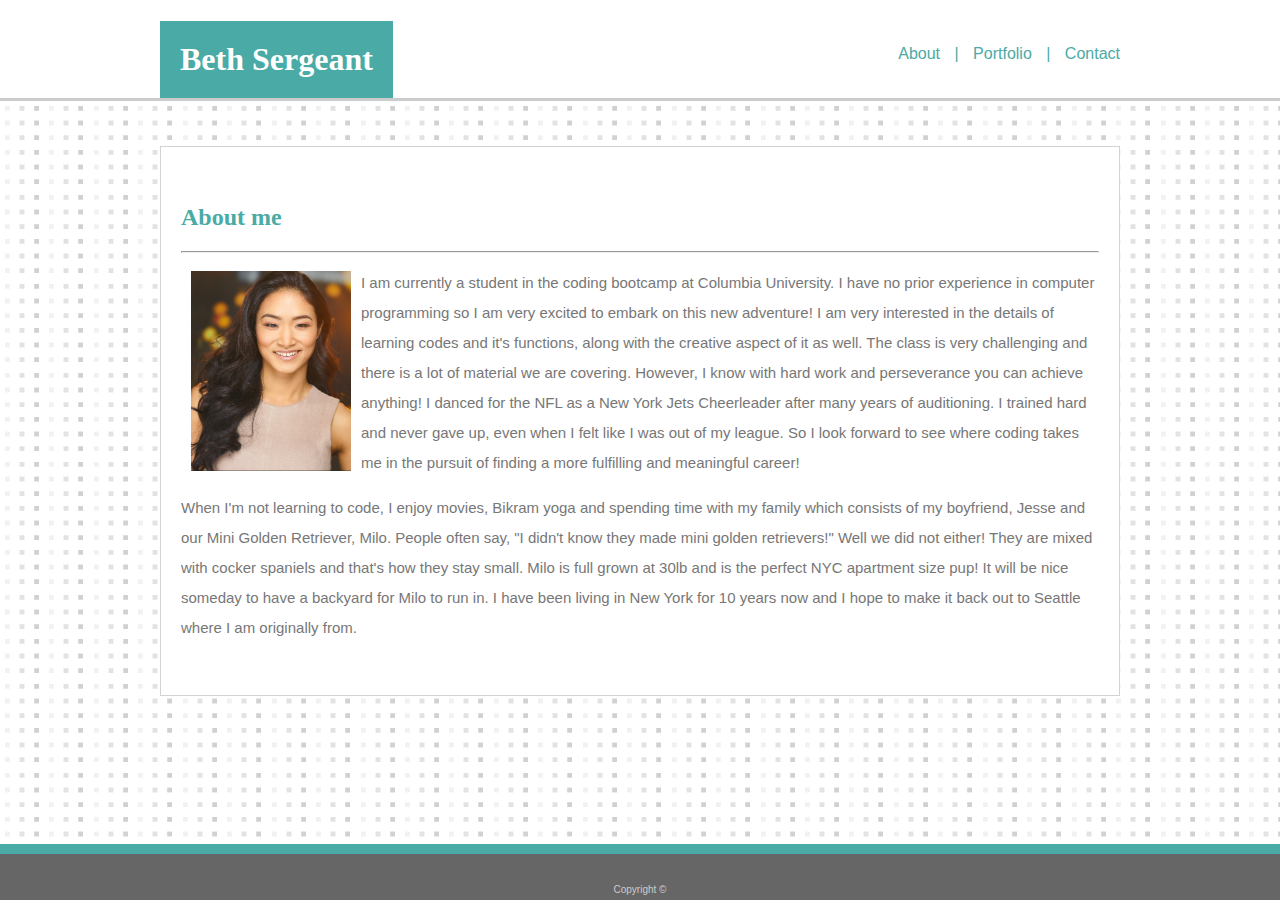
<file: index.html>
<!DOCTYPE html>
<html lang="en-us">

    <head>
        <meta charset="UTF-8">
        <title>Basic-Portfolio</title>
        <link rel="stylesheet" href="styleit.css">
    </head>

    <body>

            <h1 id="h1home">Beth Sergeant</h1>
            
            <nav id="homenav">
            
                   <a href="index.html">About | </a>
                   <a href="portfolio.html">Portfolio | </a>
                   <a href="contact.html">Contact</a>
            </nav>

        <div class="wrapper">
            <section id="content">

          <div id="rel">      
            <h2>About me</h2>
            <hr>
            <img src="ers.jpg" alt="Photo of Me" style="width:160px;height:200px;">
            <p>
                    I am currently a student in the coding bootcamp at Columbia University. I have no prior experience 
                    in computer programming so I am very excited to embark on this new adventure! I am very interested in
                    the details of learning codes and it's functions, along with the creative aspect of it as well. The class
                    is very challenging and there is a lot of material we are covering. However, I know with hard work and 
                    perseverance you can achieve anything! I danced for the NFL as a New York Jets Cheerleader after many 
                    years of auditioning. I trained hard and never gave up, even when I felt like I was out of my league. 
                    So I look forward to see where coding takes me in the pursuit of finding a more fulfilling and meaningful career!
                </p>
                <p>
                    When I'm not learning to code, I enjoy movies, Bikram yoga and spending time with my family which consists 
                    of my boyfriend, Jesse and our Mini Golden Retriever, Milo. People often say, "I didn't know they made mini
                    golden retrievers!" Well we did not either! They are mixed with cocker spaniels and that's how they stay 
                    small. Milo is full grown at 30lb and is the perfect NYC apartment size pup! It will be nice someday to have 
                    a backyard for Milo to run in. I have been living in New York for 10 years now and I hope to make it back out 
                    to Seattle where I am originally from. 
                </p>               
            <p>     
                    
             </p>

            <div class="clearfix"></div>
        </div>
                <div class="clearfix"></div>
                                
            </section>    
        </div>

<footer>Copyright &copy</footer>
    </body>
</html>
</file>
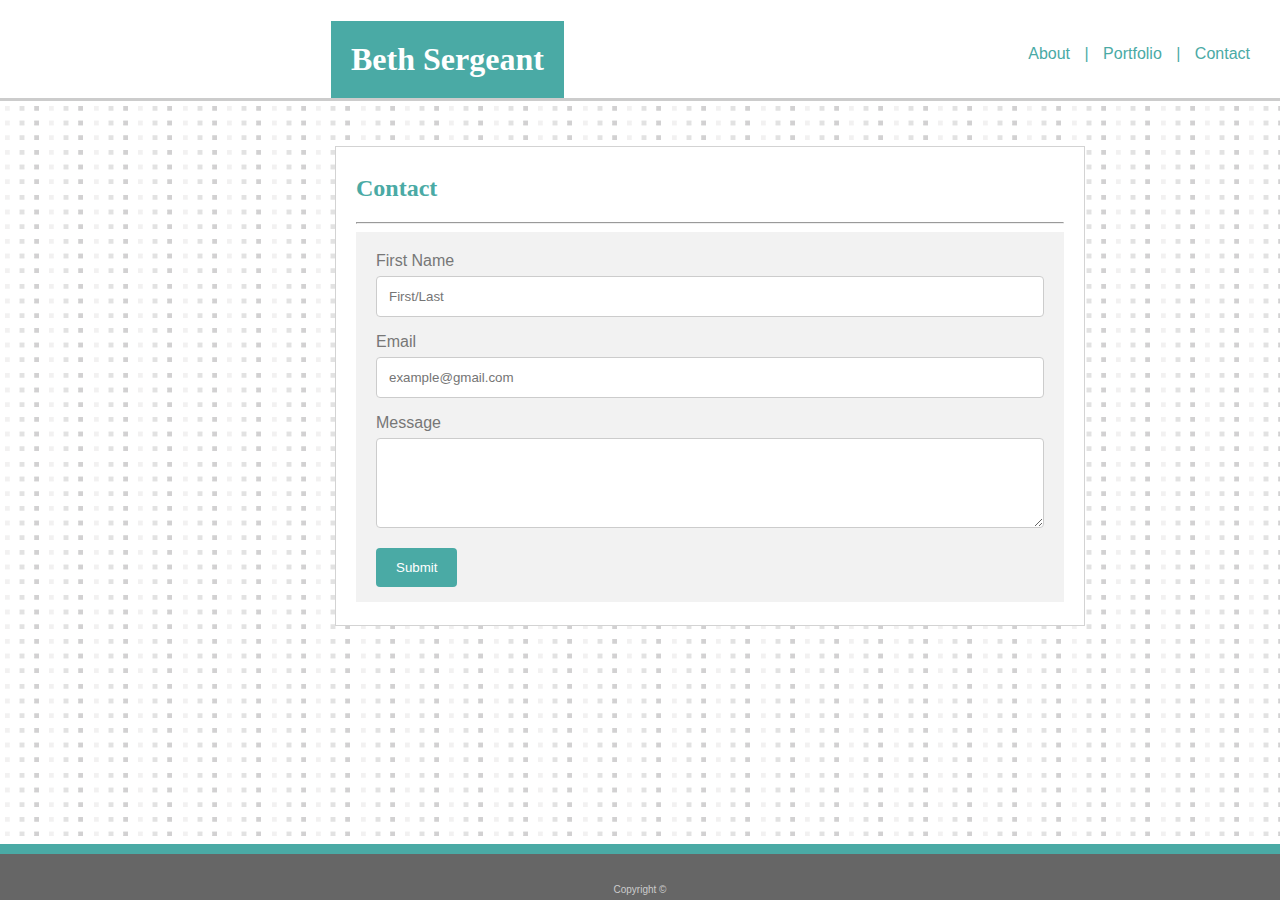
<file: contact.html>
<!DOCTYPE html>
<html lang="en-us">

<head>
    <title>Basic-Portfolio</title>

    <link rel="stylesheet" href="styleit.css">
</head>
<body>
    <header>
        <h1 id="h1other">Beth Sergeant</h1>
    </header>

    <nav id="navother">
            <a href="index.html">About | </a>
            <a href="portfolio.html">Portfolio | </a>
            <a href="contact.html">Contact</a>

    </nav>

    <div class="wrapper">
            <section id="content">
          <div id="rel2">      
    <h2>Contact</h2>
    <hr>

    <div class="container">
            <form action="/action_page.php">
              <label for="fname">First Name</label>
              <input type="text" id="fname" name="firstname" placeholder="First/Last">
          
              <label for="lname">Email</label>
              <input type="text" id="lname" name="email" placeholder="example@gmail.com">
          
              <label for="subject">Message</label>
              <textarea id="subject" name="subject" style="height:90px"></textarea>
          
              <input type="submit" value="Submit">
            </form>
 </div>

 <div class="clearfix"></div>
</div>
        <div class="clearfix"></div>
                        
    </section>    
</div>

<footer>Copyright &copy</footer>
</body>
</html>
</file>
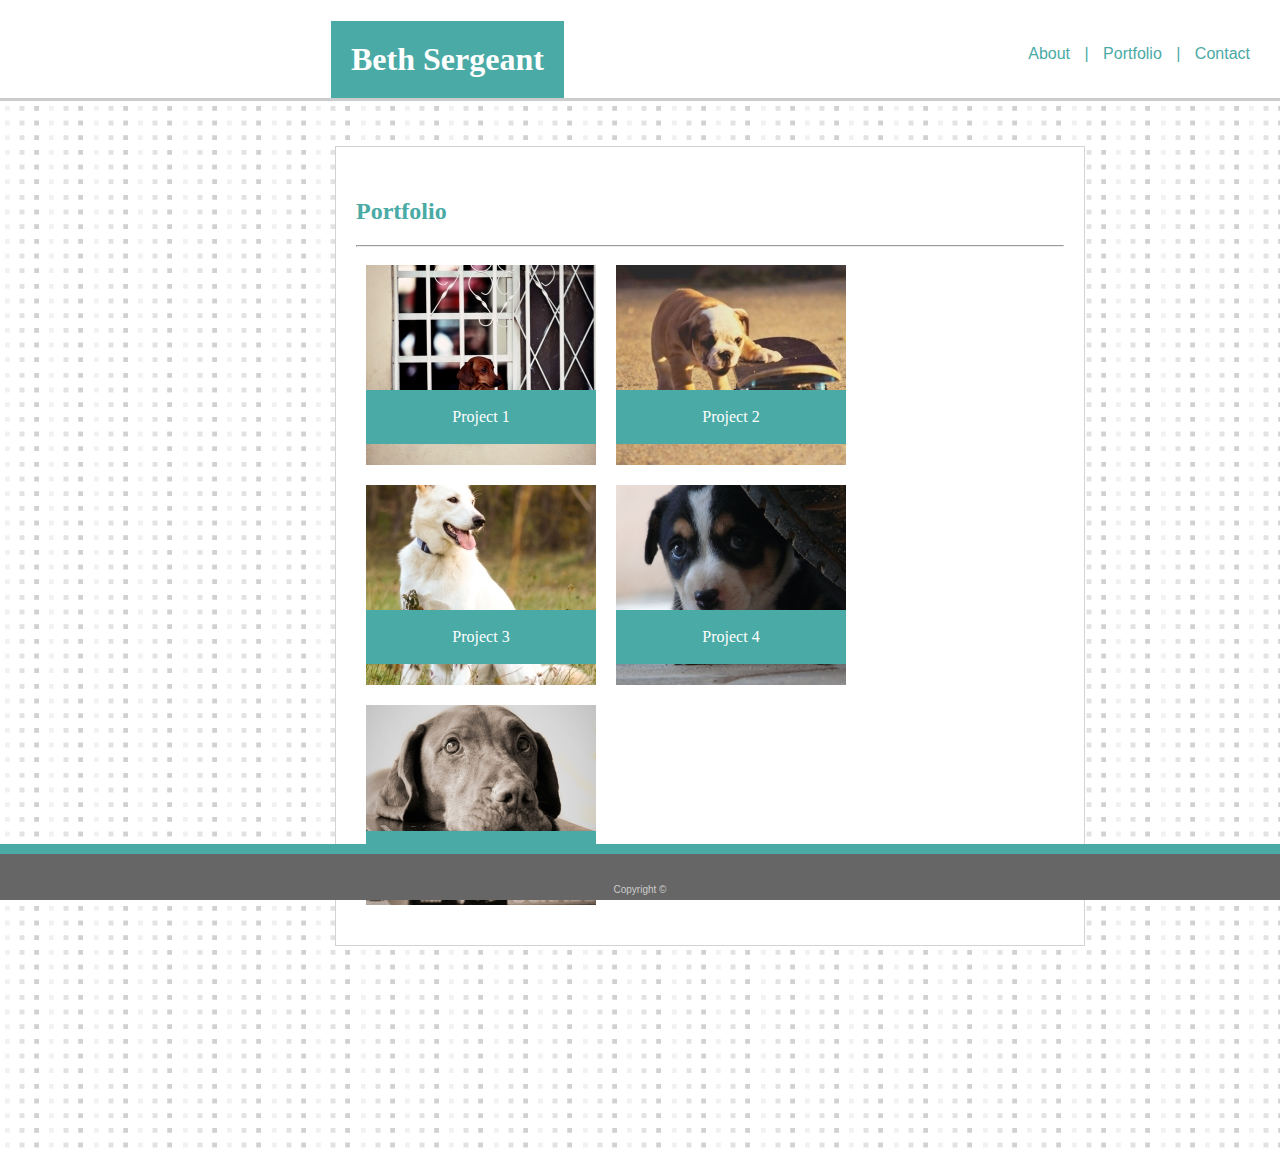
<file: portfolio.html>
<!DOCTYPE html>
<html lang="en-us">

<head>
    <title>Basic-Portfolio</title>
    <link rel="stylesheet" href="styleit.css">
</head>
<body>
    <header>
        <h1 id="h1other">Beth Sergeant</h1>
    </header>

    <nav id="navother">
            <a href="index.html">About | </a>
            <a href="portfolio.html">Portfolio | </a>
            <a href="contact.html">Contact</a>

    </nav>
    <div class="wrapper">
            <section id="content">
          <div id="rel3"> 

    <h2>Portfolio</h2>
    <hr>


    <a href="#"><img src="animals.jpg" alt="Placeholder 1" style="width:230px;height:200px;" class="p1"></a>
    <div class="pro1">Project 1</div>
    
    <a href="#"><img src="animals-1.jpg" alt="Placeholder 2" style="width:230px;height:200px;" class="p2"></a>
    <div class="pro2">Project 2</div>
    
    <a href="#"><img src="animals-2.jpg" alt="Placeholder 3" style="width:230px;height:200px;" class="p3"></a>
    <div class="pro3">Project 3</div>
    
    <a href="#"><img src="animals-3.jpg" alt="Placeholder 4" style="width:230px;height:200px;" class="p4"></a>
    <div class="pro4">Project 4</div>
    
    <a href="#"><img src="animals-4.jpg" alt="Placeholder 5" style="width:230px;height:200px;" class="p5"></a>
<div class="pro5">Project 5</div>

    <div class="clearfix"></div>
</div>
        <div class="clearfix"></div>
                        
    </section>    
</div>

<footer>Copyright &copy</footer>
</body>
</html>
</file>
<file: styleit.css>
html, body {
    margin:0;
    padding:0;
}

/* Probably should have added the 960px content width somwhere before I began. We just learned how to outline
your project first before starting your site! So maybe that's why so things don't line up, like my navigation button
on the Contact and Portfolio pages... :(  */

* {
    box-sizing: border-box;
  }

/* Background pattern from Toptal Subtle Patterns */
body {
    background-color: white;
    }

h1 {
    font-family: 'Georgia', Times, Times New Roman, serif;
    float: left;
    background-color: #4aaaa5;
    color: white;
    padding: 20px;
    margin-bottom: 0;
}

h2 {
    font-family: 'Georgia', Times, Times New Roman, serif;
    color: #4aaaa5;
}
  
nav {
    padding: 30px;
    margin-bottom: 0;
    word-spacing: 10px;
    margin-top: 15px;
    float: right;
  }
  
p, nav {
    font-family: 'Arial', 'Helvetica Neue', Helvetica, sans-serif;
  }

  #h1home {
      margin-left: 160px;
  }

  #homenav {
      margin-right: 130px;
  }

  #navother { 
    right: 17%;
  /* I don't know how to get the nav on the Contact and Portfolio page to line up with the content box. Tried
  many different things :(  */
  }

  #h1other {
    margin-left: 331px;
  }
  


.wrapper {
    padding: 10px;
    background-color: #ffff;
    clear: both;
    display: block;
    border-top: 3px solid #ccc;
    /* border-bottom: 10px solid #4aaaa5; */
    background-image: url(tiny-squares.png); 
}

#rel {
    background-color: white;
    margin-top: 35px;
    margin-left: 150px;
    margin-bottom: 200px;
    margin-right: 150px;
    padding: 20px;
    align-content: center;
    block-size: 550px;
    border: lightgray 1px solid;
}

#rel2 {
    background-color: white;
    margin-top: 35px;
    margin-left: 325px;
    margin-bottom: 200px;
    margin-right: 325px;
    padding: 20px;
    padding-top: 5px;
    align-content: center;
    block-size: 480px;
    border: lightgray 1px solid;
    width: 750px; 
}

#rel3 {
    background-color: white;
    margin-top: 35px;
    margin-left: 325px;
    margin-bottom: 200px;
    margin-right: 325px;
    padding-top: 5px;
    align-content: center;
    border: lightgray 1px solid;
    width: 750px;
    height: 800px;
    padding: 20px;
}

p {
    width: 100%;
    font-family: 'Arial', 'Helvetica Neue', Helvetica, sans-serif;
    color: #777777;
    line-height: 30px;
    font-size: 15px;
}

img {
    float: left;
    margin: 10px;  
}

.clearfix::after {
    content: "";
    display: block;
    clear: both;
}

input[type=text], select, textarea {
    width: 100%;
    padding: 12px;
    border: 1px solid #ccc;
    border-radius: 4px;
    box-sizing: border-box;
    margin-top: 6px;
    margin-bottom: 16px;
    resize: vertical;
    font-family: 'Arial', 'Helvetica Neue', Helvetica, sans-serif;
    color: #777777;
}

input[type=submit] {
    background-color: #4aaaa5;
    color: white;
    padding: 12px 20px;
    border: none;
    border-radius: 4px;
    cursor: pointer;
    font-family: 'Arial', 'Helvetica Neue', Helvetica, sans-serif;
}

input[type=submit]:hover {
    background-color: #4aaaa5;
    font-family: 'Arial', 'Helvetica Neue', Helvetica, sans-serif;
}

.container {
    background-color: #f2f2f2;
    padding: 20px;
    font-family: 'Arial', 'Helvetica Neue', Helvetica, sans-serif;
    color: #777777;
    width: 100%;
    block-size: 370px;
    }


/* hr {
   border: 20;
   color: #777777; 
} */


.pro1 {
    position: absolute;
    top: 390px;
    left: 366px;
    background-color: #4aaaa5;
    width: 230px;
    color: white;
    padding: 18px;
    text-align: center;
    font-family: 'Georgia', Times, Times New Roman, serif;
}

.pro2 {
    position: absolute;
    top: 390px;
    left: 616px;
    background-color: #4aaaa5;
    width: 230px;
    color: white;
    padding: 18px;
    text-align: center;
    font-family: 'Georgia', Times, Times New Roman, serif;
}

.pro3 {
    position: absolute;
    top: 610px;
    left: 366px;
    background-color: #4aaaa5;
    width: 230px;
    color: white;
    padding: 18px;
    text-align: center;
    font-family: 'Georgia', Times, Times New Roman, serif;
}

.pro4 {
    position: absolute;
    top: 610px;
    left: 616px;
    background-color: #4aaaa5;
    width: 230px;
    color: white;
    padding: 18px;
    text-align: center;
    font-family: 'Georgia', Times, Times New Roman, serif;
}

.pro5 {
    position: absolute;
    top: 831px;
    left: 366px;
    background-color: #4aaaa5;
    width: 230px;
    color: white;
    padding: 18px;
    text-align: center;
    font-family: 'Georgia', Times, Times New Roman, serif;
}

a:link {
    color: #4aaaa5;
    text-decoration: none;
}

a:visited {
    color: #4aaaa5;
    text-decoration: none;
}

a:hover {
    color:#777777;
    text-decoration: none;
}

a:active {
    color: #f2f2f2;
    text-decoration: none;
}

footer {
    background-color: #666666;
    position: fixed;
    bottom: 0;
    width: 100%;
    text-align: center;
    border-top: 10px solid #4aaaa5;
    font-family: 'Arial', 'Helvetica Neue', Helvetica, sans-serif;
    font-size: 10px;
    color: #cccccc;
    padding: 30px;
    padding-bottom: 5px;
}
</file>
